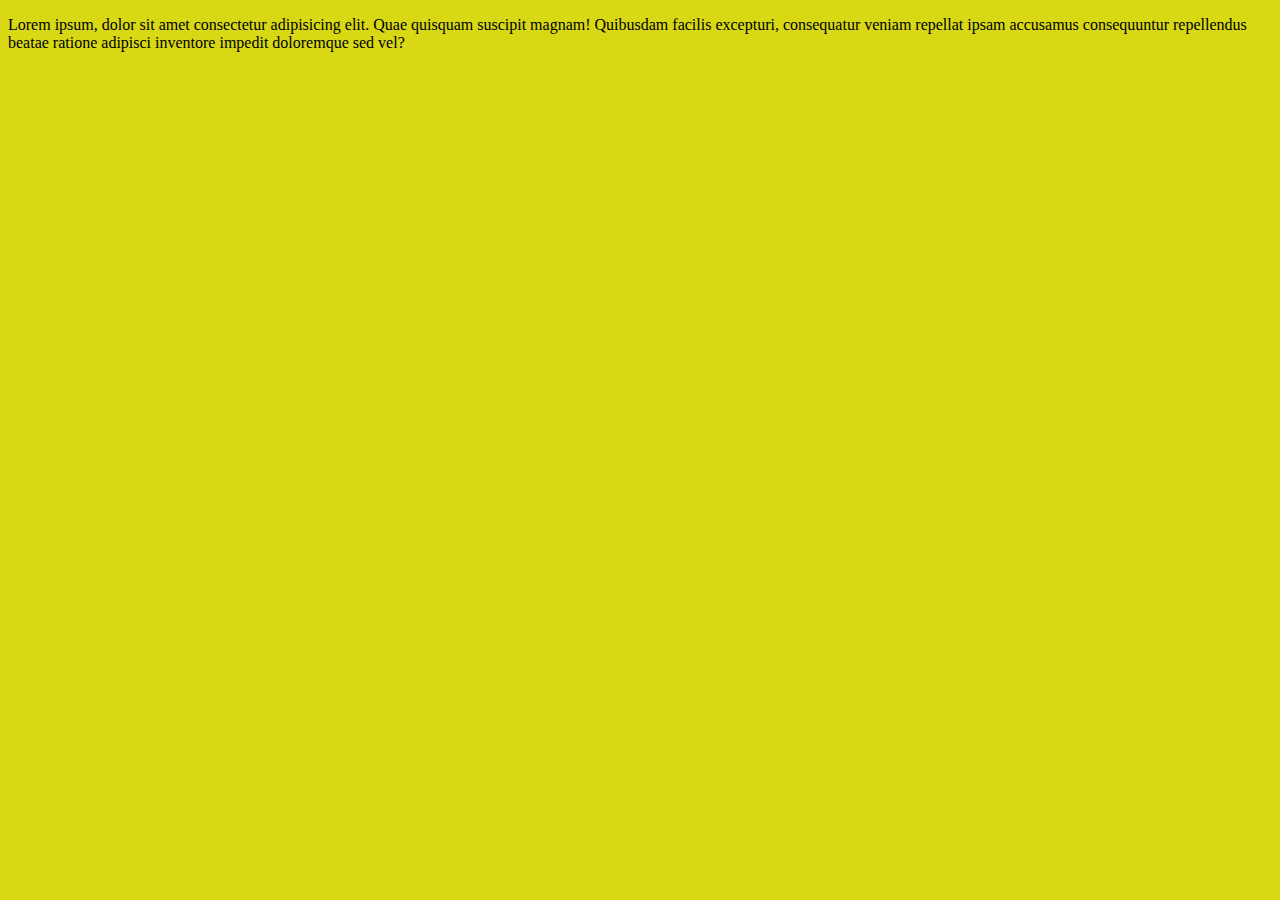
<file: Coders-Lab-Prework-master/01.Struktura_dokumentu/index.html>
<!DOCTYPE html>
<html lang="en">
<head>
    <meta charset="UTF-8">
    <title>To jest tytuł strony</title>
    <link rel="stylesheet" type="text/css" href="css/style.css">
</head>
<body>
    <p>Lorem ipsum, dolor sit amet consectetur adipisicing elit. Quae quisquam suscipit magnam! Quibusdam facilis excepturi, consequatur veniam repellat ipsam accusamus consequuntur repellendus beatae ratione adipisci inventore impedit doloremque sed vel?</p>
</body>
</html>
</file>
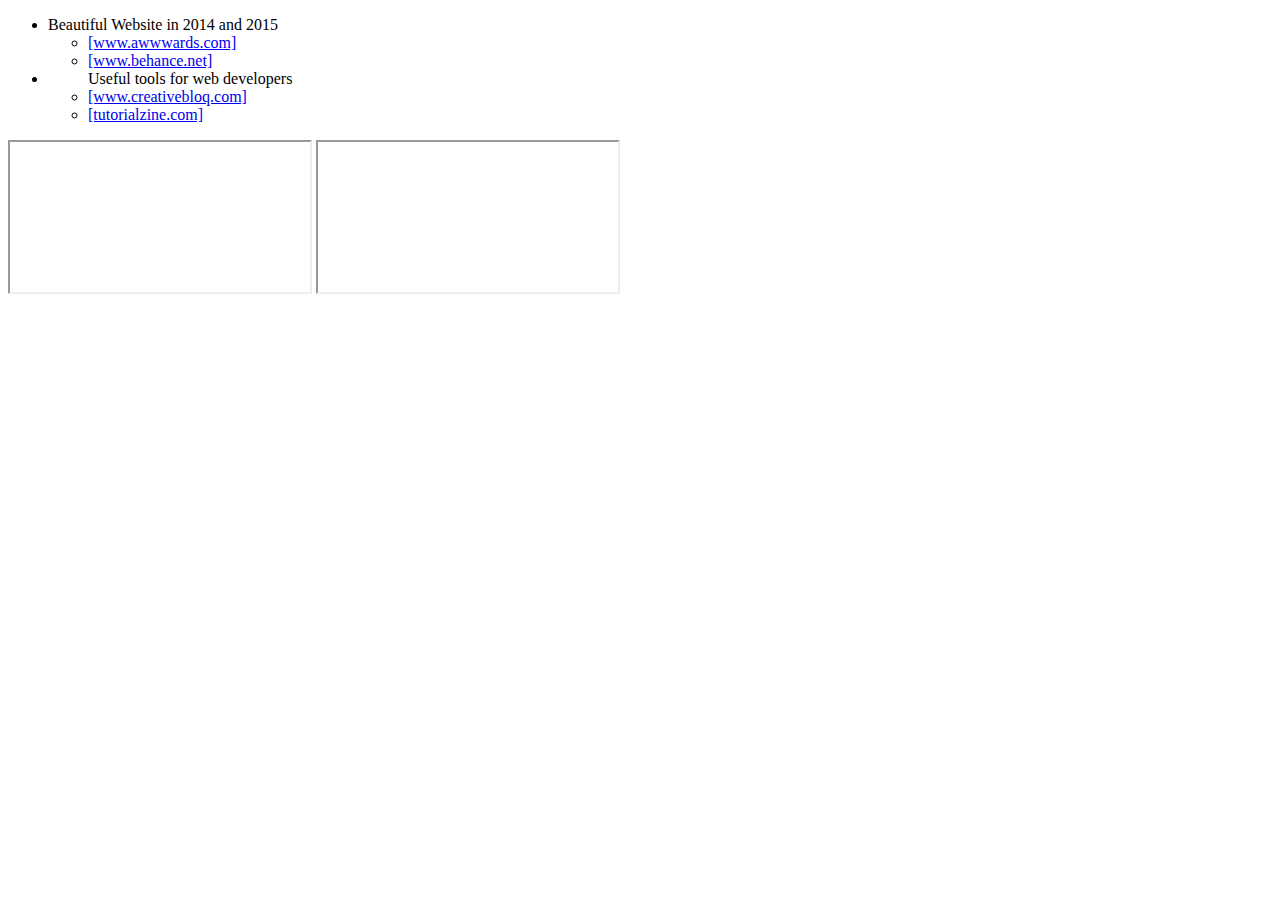
<file: Coders-Lab-Prework-master/03.Linki_i_ramka/index.html>
<!DOCTYPE html>
<html lang="en">
<head>
    <meta charset="UTF-8">
    <title>03.Linki_i_ramka</title>
</head>
<body>
    <ul>
        <li>Beautiful Website in 2014 and 2015
            <ul>
                <li><a href='http://www.awwwards.com/websites/responsive-design/' target="blank">[www.awwwards.com]</a></li>
                <li><a href='https://www.behance.net/gallery/19230847/website-design-best-of-2014' target="_blank">[www.behance.net]</a></li>
            </ul>
        </li>
        <li>
            <ul>Useful tools for web developers
                <li><a href='http://www.creativebloq.com/web-design/must-have-tools-developers-31411174'>[www.creativebloq.com]</a></li>
                <li><a href="http://tutorialzine.com/2014/09/50-awesome-tools-and-resources-for-web-developers/">[tutorialzine.com]</a></li>
            </ul>
        </li>
    </ul>
    <iframe src='http://www.onet.pl'></iframe>
    <iframe src='http://www.creativebloq.com/web-design/must-have-tools-developers-31411174'></iframe>
</body>
</html>
</file>
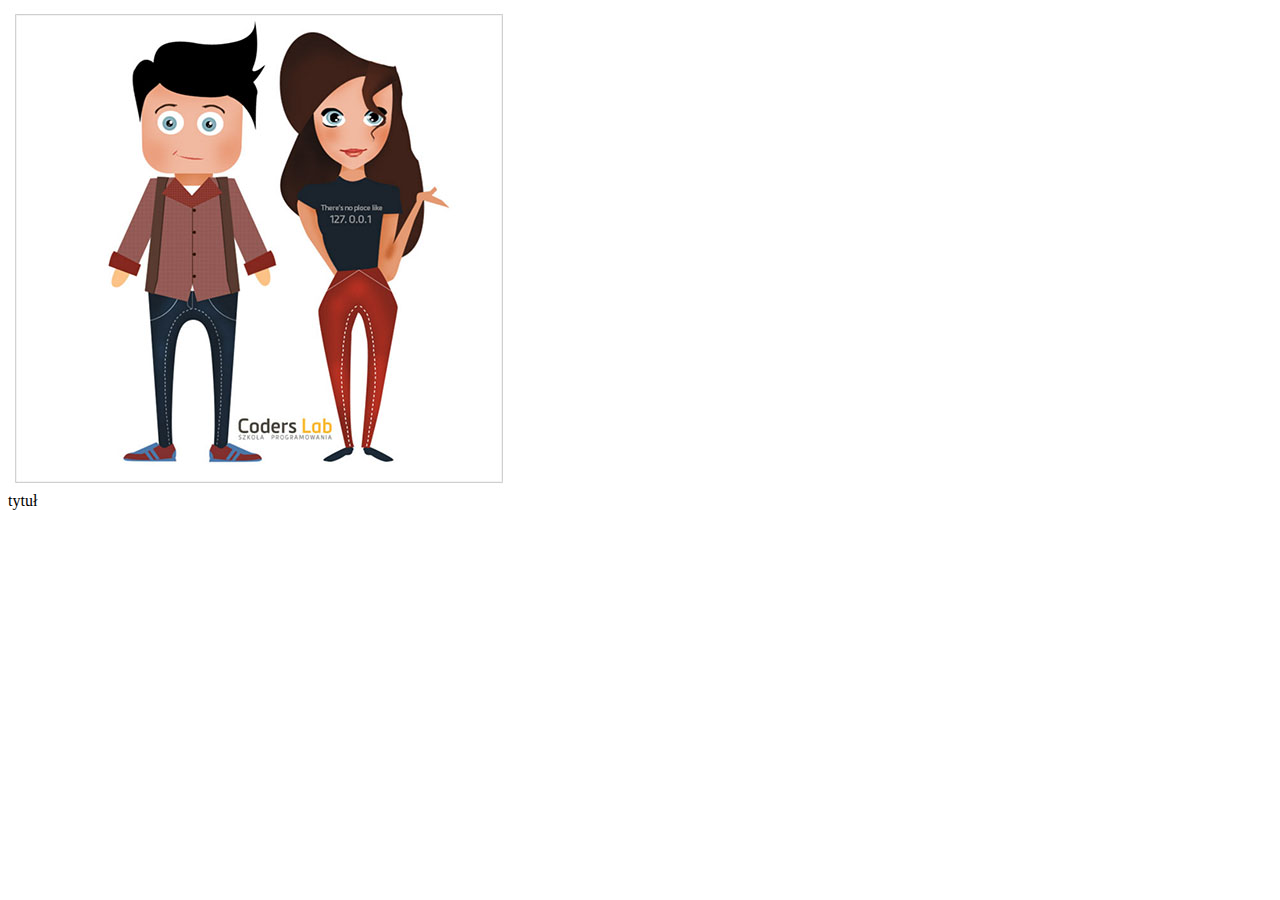
<file: Coders-Lab-Prework-master/04.Linki_i_obrazki/index.html>
<!DOCTYPE html>
<html lang="en">
<head>
    <meta charset="UTF-8">
    <title>04.Linki_i_obrazki</title>
</head>
<body>
    <a href="http://www.coderslab.pl" target='_blank'><img src="images/frontend-backend.jpg" alt="Front-end & Back-end Developer"></a><br>
    tytuł
</body>
</html>
</file>
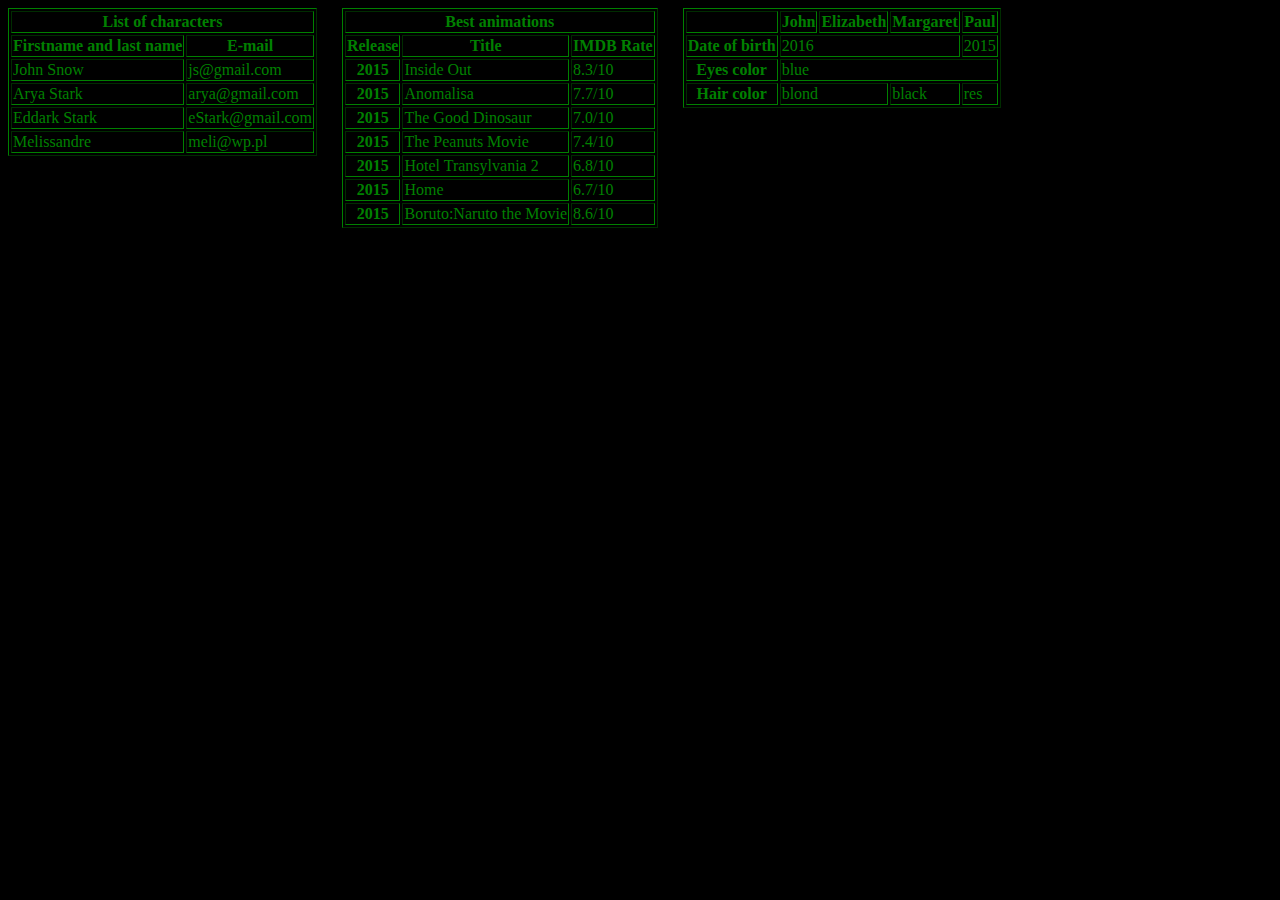
<file: Coders-Lab-Prework-master/05.Tabele/index.html>
<!DOCTYPE html>
<html lang="en">
<head>
    <meta charset="UTF-8">
    <title></title>
    
      <style>
        body{
          background-color:black;
          color: green;
        }
        table{
          border-color: green;
        }
        .tablice{
          float:left;
          margin-right:25px;
        }
      </style>
  

</head>
<body>
  <div class="tablice">
    <table border = "1">
        <tr>
          <th colspan="4" rowspan="1">List of characters</th>          
        </tr>
        <tr>
            <th>Firstname and last name</th>
            <th>E-mail</th>            
        </tr>
        <tr>
          <td>John Snow</td>
          <td>js@gmail.com</td>          
        </tr>
        <tr>
            <td>Arya Stark</td>
            <td>arya@gmail.com</td>          
        </tr>
        <tr>
              <td>Eddark Stark</td>
              <td>eStark@gmail.com</td>          
        </tr>
        <tr>
              <td>Melissandre</td>
              <td>meli@wp.pl</td>          
        </tr>
    </table>
  </div>
  <div class="tablice">
      <table border = "1">
          <tr>
            <th colspan="4" rowspan="1">Best animations</th>
          </tr>
          <tr>
            <th>Release</th>
            <th>Title</th>
            <th>IMDB Rate</th>
          </tr>
          <tr>
            <th>2015</th>
              <td>Inside Out</td>
              <td>8.3/10</td>
          </tr>
          <tr>
            <th>2015</th>
              <td>Anomalisa</td>
              <td>7.7/10</td>
          </tr>
          <tr>
            <th>2015</th>
              <td>The Good Dinosaur</td>
              <td>7.0/10</td>
          </tr>
          <tr>
            <th>2015</th>
            <td>The Peanuts Movie</td>
            <td>7.4/10</td>
          </tr>
          <tr>
            <th>2015</th>
              <td>Hotel Transylvania 2</td>
              <td>6.8/10</td>
          </tr>
          <tr>
            <th>2015</th>
              <td>Home</td>
              <td>6.7/10</td>
          </tr>
          <tr>
            <th>2015</th>
              <td>Boruto:Naruto the Movie</td>
              <td>8.6/10</td>
          </tr>
      </table>
    </div>
    <div class="tablice">
        <table border = "1">
            <tr>
              <th></th>
              <th>John</th>
              <th>Elizabeth</th>
              <th>Margaret</th>
              <th>Paul</th>
            </tr>
            <tr>
              <th>Date of birth</th>
                <td colspan="3">2016</td>
                <td>2015</td>
            </tr>
            <tr>
              <th>Eyes color</th>
                <td colspan="4">blue</td>                
            </tr>
            <tr>
              <th>Hair color</th>
                <td colspan="2">blond</td>
                <td>black</td>
                <td>res</td>
            </tr>
            
        </table>
      </div>
</body>
</html>
</file>
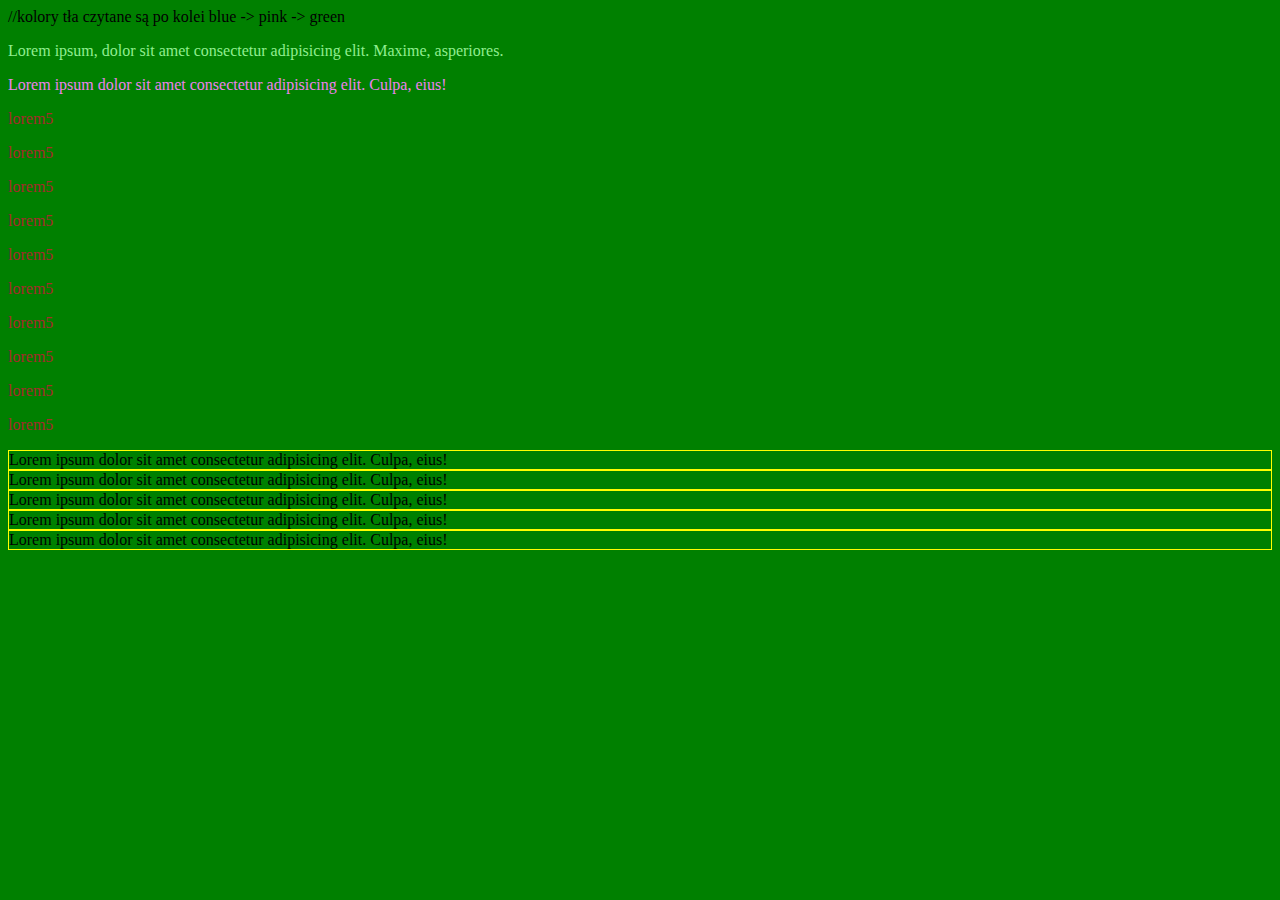
<file: Coders-Lab-Prework-master/06.CSS_Kaskadowe_arkusze_stylow/index.html>
<!DOCTYPE html>
<html lang="en">
<head>
    <meta charset="UTF-8">
    <title>06.Kaskadowe_arkusze_stylow</title>
    <link rel="stylesheet" href="css/style.css">
    <style>
        body{
        background-color: pink;
        }
    </style>
    
</head>
//kolory tła czytane są po kolei blue -> pink -> green
<body style="background-color:green;">  
    <p class="zielony">Lorem ipsum, dolor sit amet consectetur adipisicing elit. Maxime, asperiores.</p>
    <p class="fioletowy"> Lorem ipsum dolor sit amet consectetur adipisicing elit. Culpa, eius!</p>

    <p class="brazowy">lorem5</p>
    <p class="brazowy">lorem5</p>
    <p class="brazowy">lorem5</p>
    <p class="brazowy">lorem5</p>
    <p class="brazowy">lorem5</p>
    <p class="brazowy">lorem5</p>
    <p class="brazowy">lorem5</p>
    <p class="brazowy">lorem5</p>
    <p class="brazowy">lorem5</p>
    <p class="brazowy">lorem5</p>
    
    <div class="block">Lorem ipsum dolor sit amet consectetur adipisicing elit. Culpa, eius!</div>
    <div class="block">Lorem ipsum dolor sit amet consectetur adipisicing elit. Culpa, eius!</div>
    <div class="block">Lorem ipsum dolor sit amet consectetur adipisicing elit. Culpa, eius!</div>
    <div class="block">Lorem ipsum dolor sit amet consectetur adipisicing elit. Culpa, eius!</div>
    <div class="block">Lorem ipsum dolor sit amet consectetur adipisicing elit. Culpa, eius!</div>
    
    
</body>
</html>
</file>
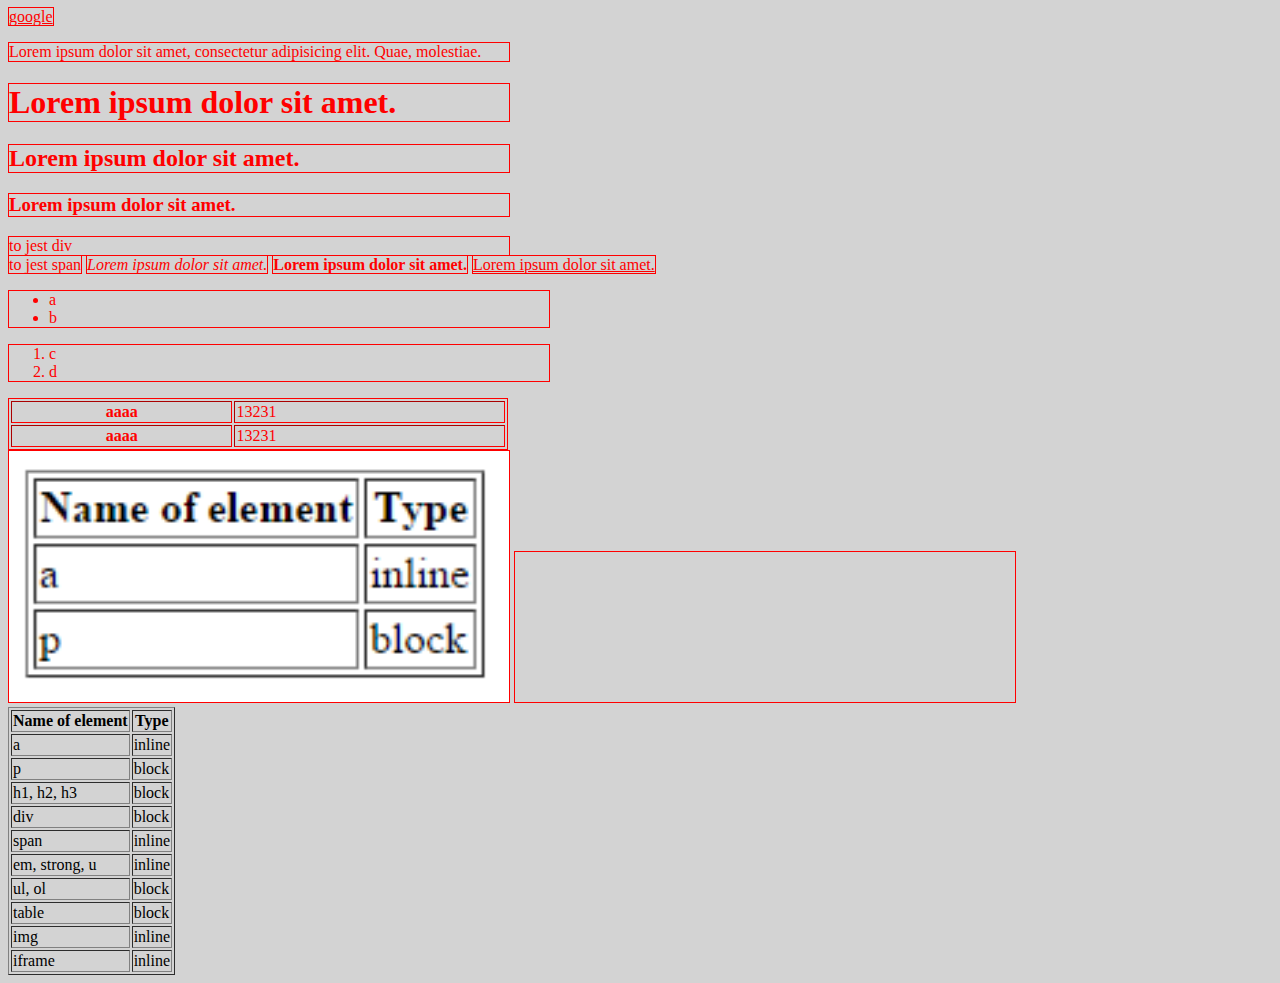
<file: Coders-Lab-Prework-master/07.Box_model/index.html>
<!DOCTYPE html>
<html lang="en">
<head>
    <meta charset="UTF-8">
    <title>07.Box_model</title>
    <link rel="stylesheet" href="style.css">
</head>
<body>
    <!--link nie jest elementem blokowym-->
    <a class="a" href="http://www.google.pl">google</a>
    <!-- paragraf jest elementem blokowym -->
    <p class="a">Lorem ipsum dolor sit amet, consectetur adipisicing elit. Quae, molestiae.</p>

    <h1 class="a">Lorem ipsum dolor sit amet.</h1>
    <h2 class="a">Lorem ipsum dolor sit amet.</h2>
    <h3 class="a">Lorem ipsum dolor sit amet.</h3>

    <div class="a">to jest div</div>

    <span class="a">to jest span</span>

    <em class="a">Lorem ipsum dolor sit amet.</em>
    <strong class="a">Lorem ipsum dolor sit amet.</strong>
    <u class="a">Lorem ipsum dolor sit amet.</u>

    <ul class="a">
        <li>a</li>
        <li>b</li>
    </ul>

    <ol class="a">
        <li>c</li>
        <li>d</li>
    </ol>

    <table class="a" border="1">
        <tr>
            <th>aaaa</th>
                <td>13231</td>
        </tr>
        <tr>
                <th>aaaa</th>
                    <td>13231</td>
            </tr>
    </table>

    <img class="a" src="images/box_model.png" alt="tabelka">

    <iframe class="a" src="http://www.onet.pl" frameborder="1"></iframe>

    <table  border="1">
            <tr>
                <th>Name of element</th>
                <th>Type</th>
            </tr>
            <tr>
                <td>a</td>
                <td>inline</td>
            </tr>
            <tr>
                <td>p</td>
                <td>block</td>
            </tr>
            <tr>
                <td>h1, h2, h3</td>
                <td>block</td>
            </tr>
            <tr>
                <td>div</td>
                <td>block</td>
            </tr>
            <tr>
                <td>span</td>
                <td>inline</td>
            </tr>
            <tr>
                <td>em, strong, u</td>
                <td>inline</td>
            </tr>
            <tr>
                <td>ul, ol</td>
                <td>block</td>
            </tr>
            <tr>
                <td>table</td>
                <td>block</td>
            </tr>
            <tr>
                <td>img</td>
                <td>inline</td>
            </tr>
            <tr>
                <td>iframe</td>
                <td>inline</td>
            </tr>
        </table>

</body>
</html>
</file>
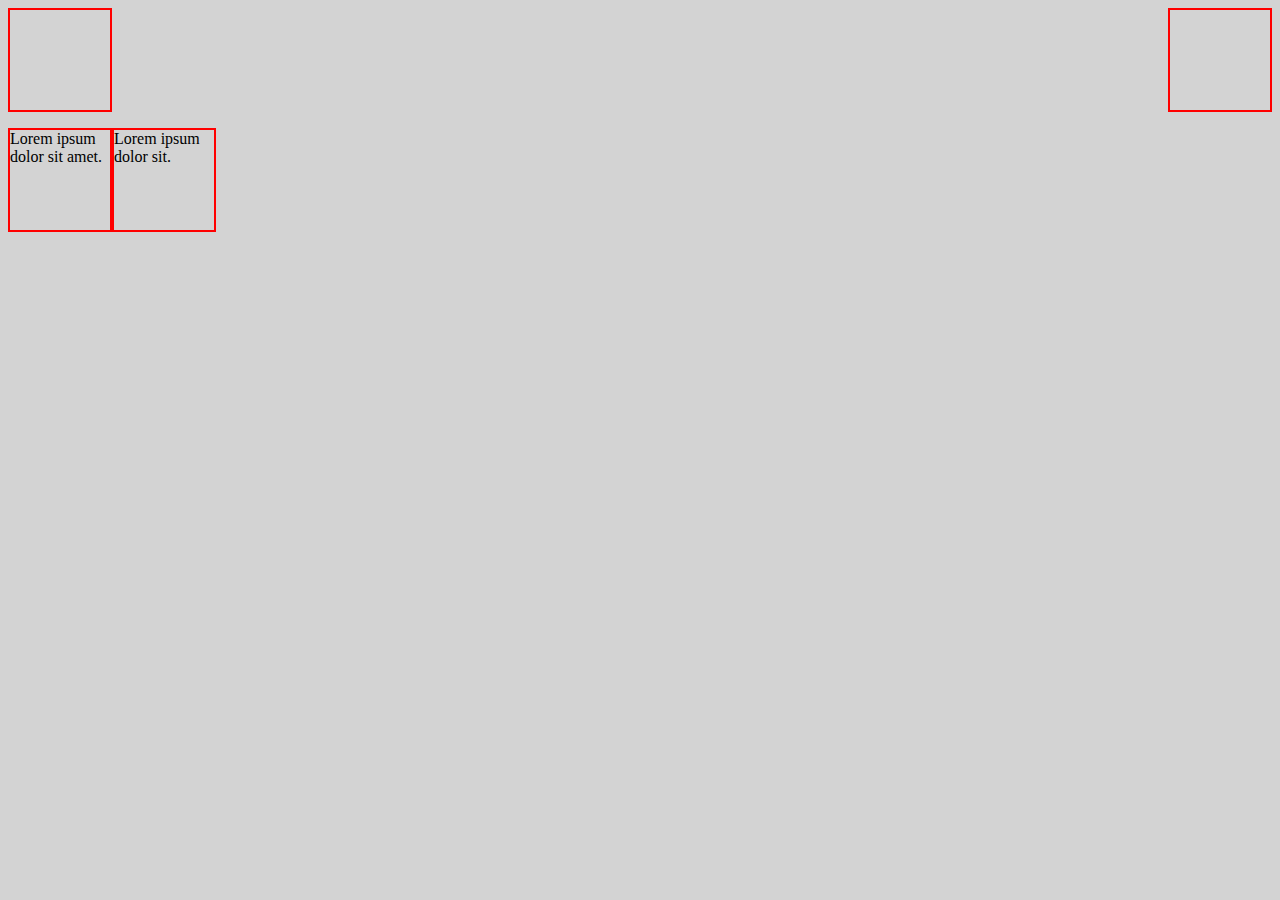
<file: Coders-Lab-Prework-master/08.Elementy_obok_siebie/index.html>
<!DOCTYPE html>
<html lang="en">
<head>
    <meta charset="UTF-8">
    <title>08.Elementy_obok_siebie</title>
    <link rel="stylesheet" href="style.css">
</head>
<body>
    <div class="box1"></div>
    <div class="box2"></div>
    <div style="clear: both;"></div>
    <p>Lorem ipsum dolor sit amet.</p>
    <p>Lorem ipsum dolor sit.</p>
</body>
</html>
</file>
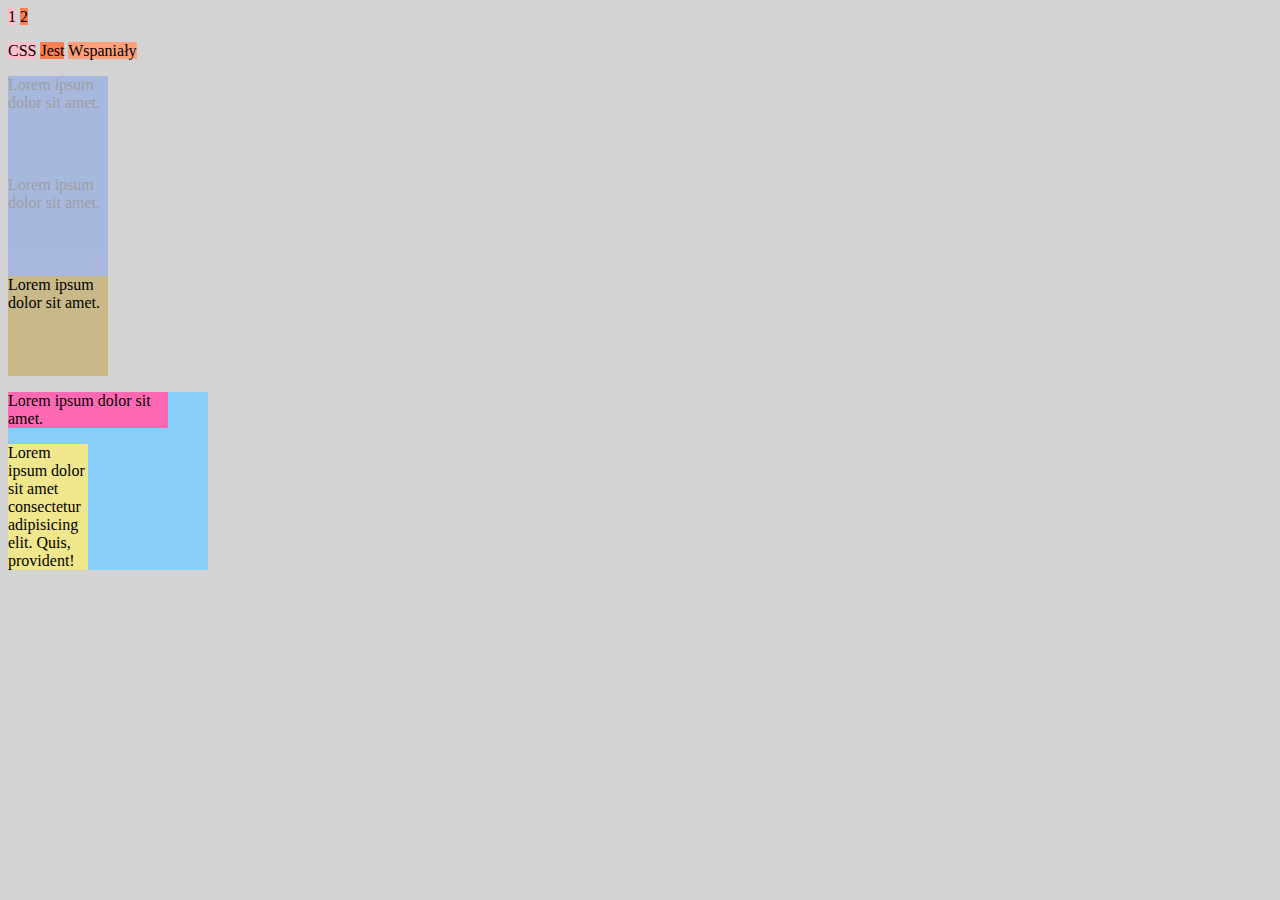
<file: Coders-Lab-Prework-master/09.Kolory_i_jednostki_w_CSS/index.html>
<!DOCTYPE html>
<html lang="en">
<head>
    <meta charset="UTF-8">
    <title>09.Kolory_i_jednostki_w_CSS</title>
    <link rel="stylesheet" href="css/style.css">
</head>
<body>
    <span id="a">1</span>
    <span id="b">2</span>

    <p>
        <span id="a">CSS</span>
        <span id="b">Jest</span>
        <span id="c">Wspaniały</span>
    </p>

    <div class="div">Lorem ipsum dolor sit amet.</div>
    <div class="div">Lorem ipsum dolor sit amet.</div>

    <div class="hsla">Lorem ipsum dolor sit amet.</div>

    <div class="myDiv">
        <p class="par1">Lorem ipsum dolor sit amet.</p>
        <p class="par2">Lorem ipsum dolor sit amet consectetur adipisicing elit. Quis, provident!</p>
    </div>
    
</body>
</html>
</file>
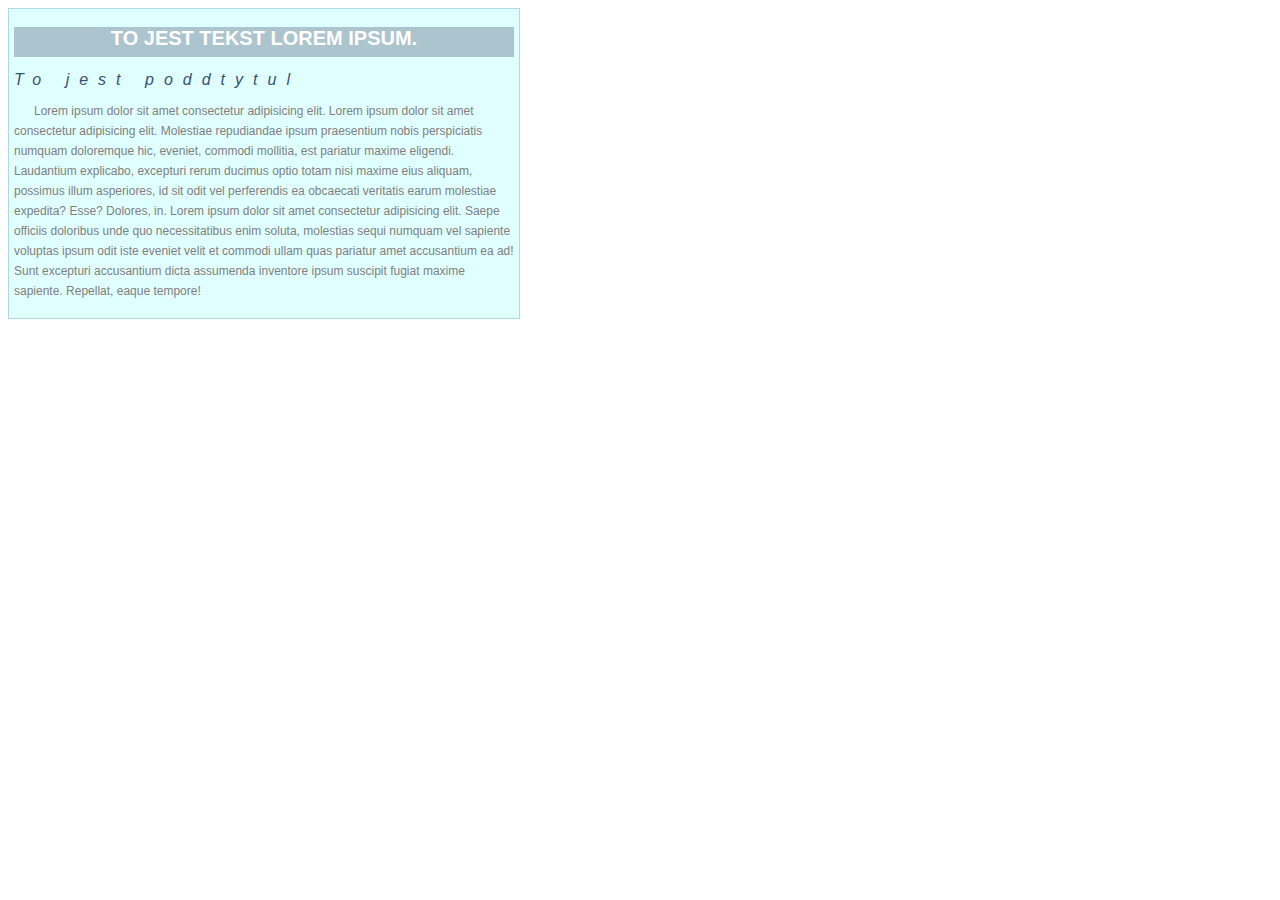
<file: Coders-Lab-Prework-master/10.Stylowanie_tekstu/index.html>
<!DOCTYPE html>
<html lang="en">
<head>
    <meta charset="UTF-8">
    <title>10.Stylowanie_tekstu</title>
    <link rel="stylesheet" href="css/style.css">
</head>
<body>
    <div>
        <h1>TO JEST TEKST LOREM IPSUM.</h1>
        <span><em>To jest poddtytul</em></span>
        <p>Lorem ipsum dolor sit amet consectetur adipisicing elit. Lorem ipsum dolor sit amet consectetur adipisicing elit. Molestiae repudiandae ipsum praesentium nobis perspiciatis numquam doloremque hic, eveniet, commodi mollitia, est pariatur maxime eligendi. Laudantium explicabo, excepturi rerum ducimus optio totam nisi maxime eius aliquam, possimus illum asperiores, id sit odit vel perferendis ea obcaecati veritatis earum molestiae expedita? Esse? Dolores, in. Lorem ipsum dolor sit amet consectetur adipisicing elit. Saepe officiis doloribus unde quo necessitatibus enim soluta, molestias sequi numquam vel sapiente voluptas ipsum odit iste eveniet velit et commodi ullam quas pariatur amet accusantium ea ad! Sunt excepturi accusantium dicta assumenda inventore ipsum suscipit fugiat maxime sapiente. Repellat, eaque tempore!</p>
    </div>
</body>
</html>
</file>
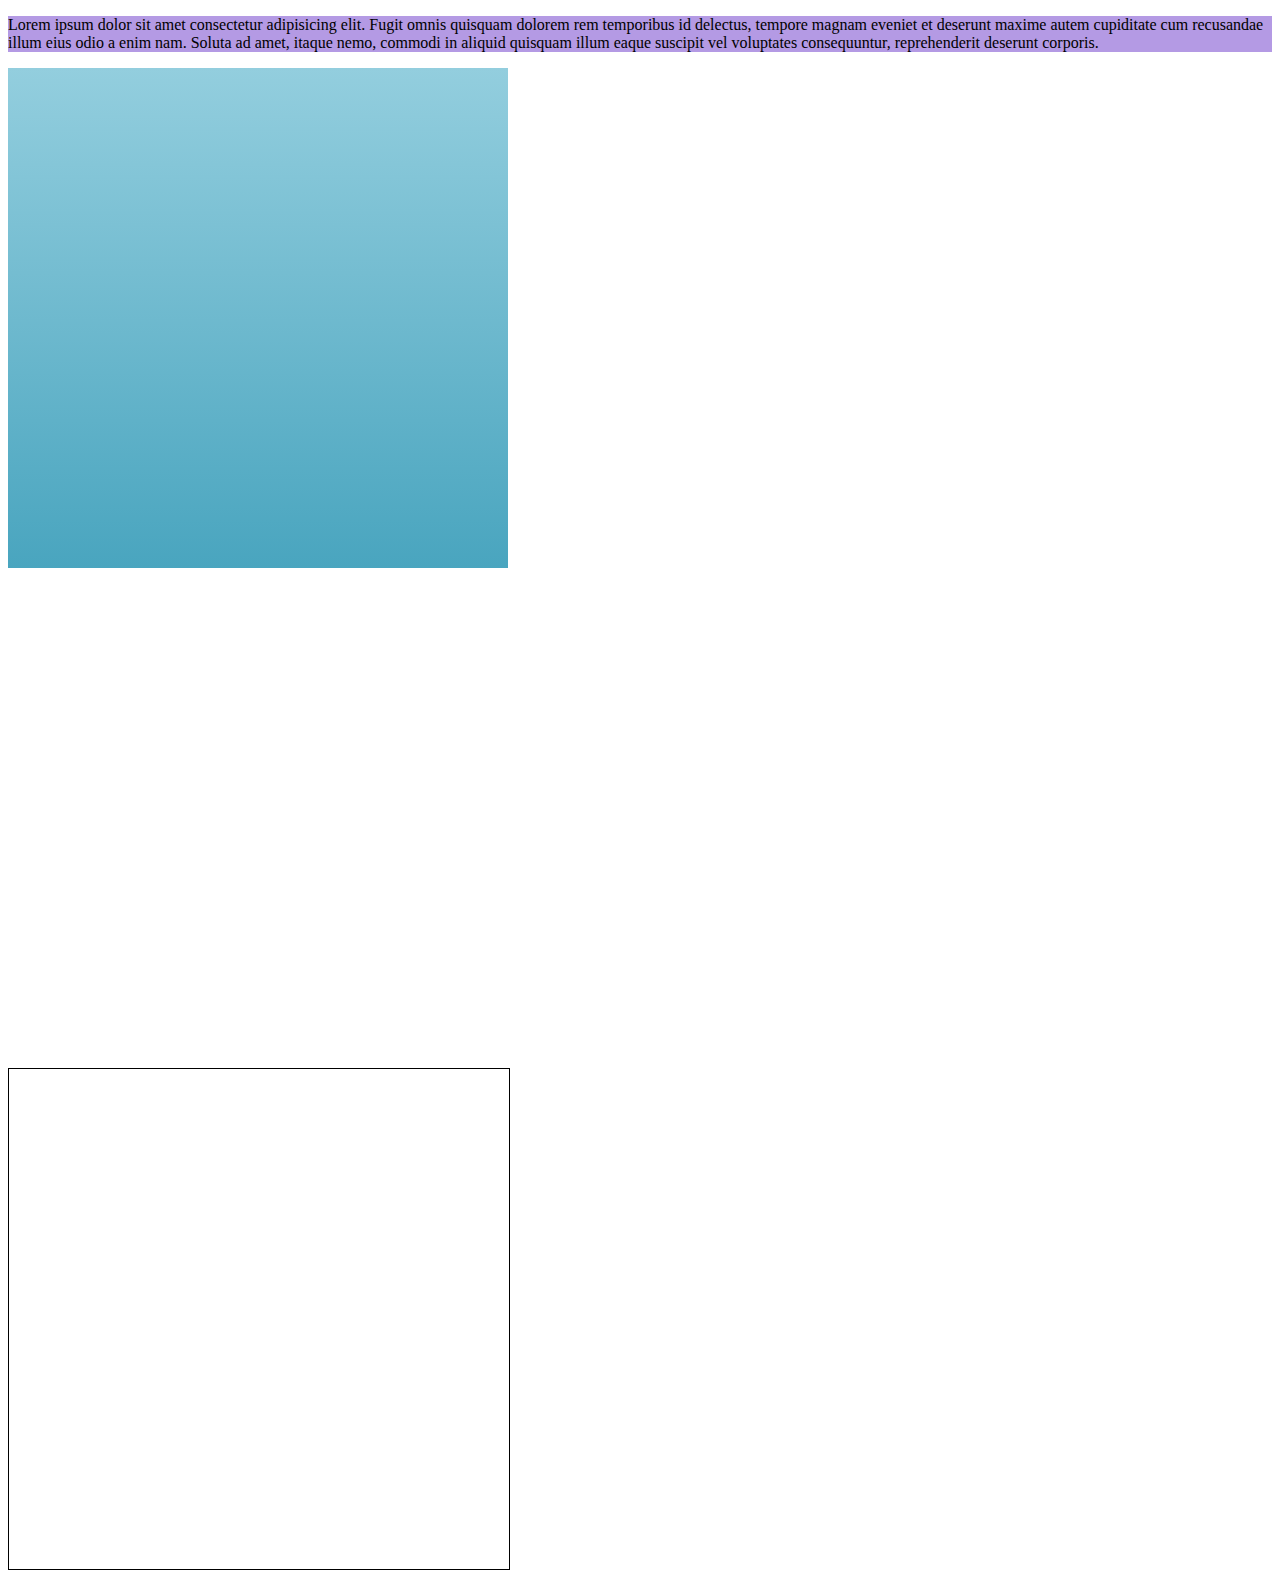
<file: Coders-Lab-Prework-master/11.Kolor_i_tlo_w_CSS/index.html>
<!DOCTYPE html>
<html lang="en">
<head>
    <meta charset="UTF-8">
    <title>11.Kolor_i_tlo_w_CSS</title>
    <link rel="stylesheet" href="css/style.css">
</head>
<body>
    <div class="first">
        <p>Lorem ipsum dolor sit amet consectetur adipisicing elit. Fugit omnis quisquam dolorem rem temporibus id delectus, tempore magnam eveniet et deserunt maxime autem cupiditate cum recusandae illum eius odio a enim nam. Soluta ad amet, itaque nemo, commodi in aliquid quisquam illum eaque suscipit vel voluptates consequuntur, reprehenderit deserunt corporis.</p>
    </div>
    <div class="second"></div>
    <div class="third"></div>
    <div class="fourth"></div>
</body>
</html>
</file>
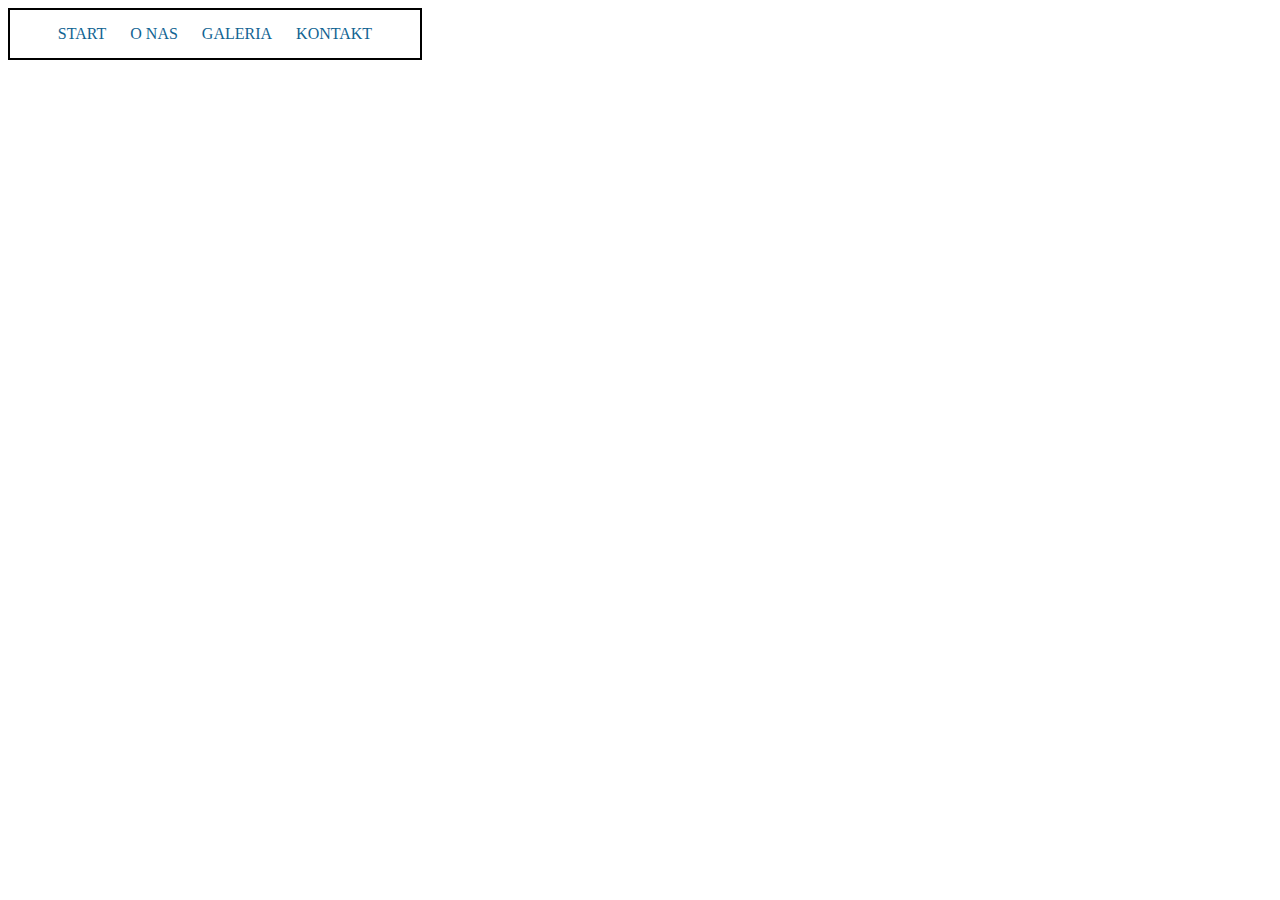
<file: Coders-Lab-Prework-master/12.Stylowanie_list/index.html>
<!DOCTYPE html>
<html lang="en">
<head>
    <meta charset="UTF-8">
    <title>12.Stylowanie_list</title>
    <link rel="stylesheet" href="css/style.css"
</head>
<body>
    <div class="cont">
        <ul> 
            <li>START</li>
            <li>O NAS</li>
            <li>GALERIA</li>
            <li>KONTAKT</li>
        </ul>
    </div>
</body>
</html>
</file>
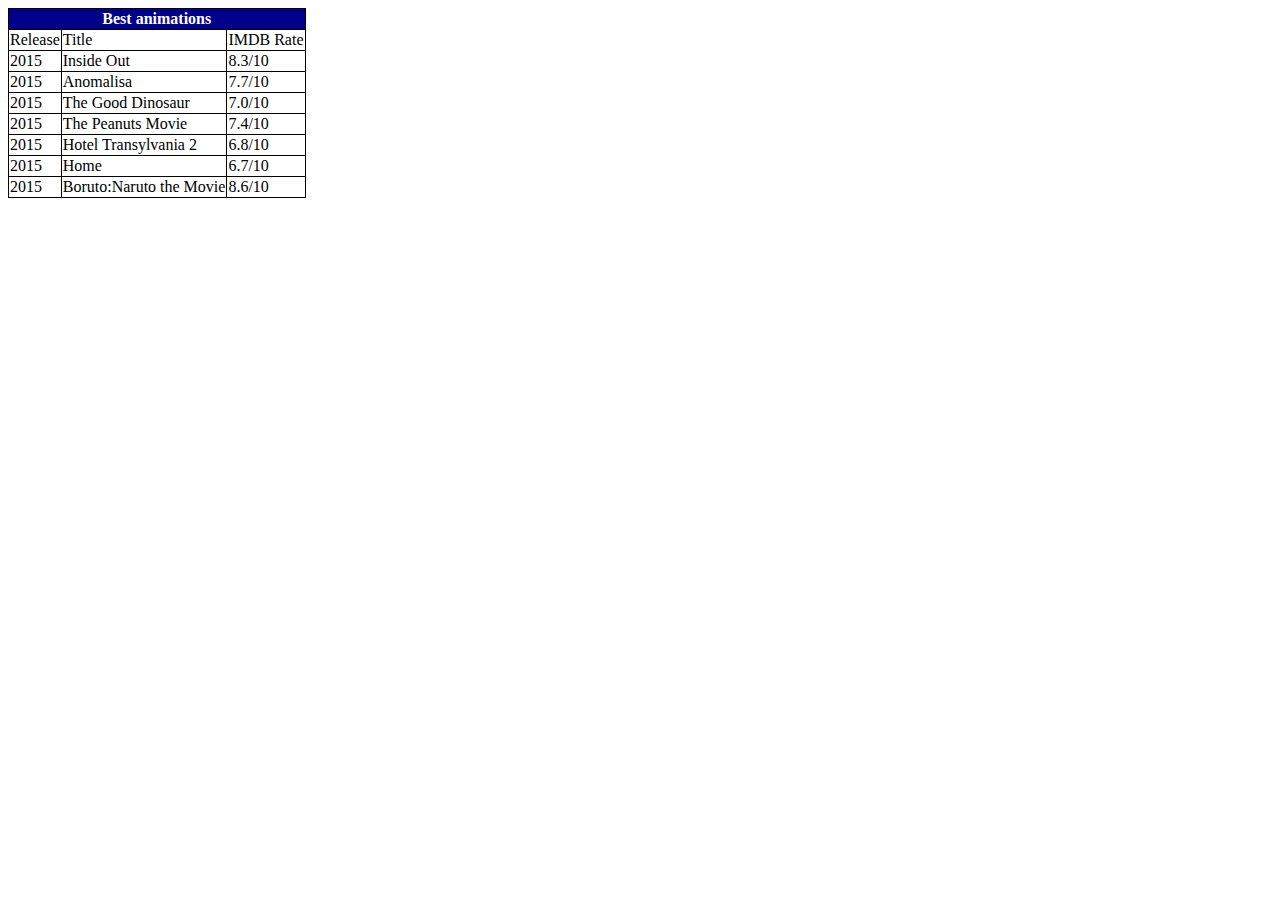
<file: Coders-Lab-Prework-master/13.Stylowanie_tabel/index.html>
<!DOCTYPE html>
<html lang="en">
<head>
    <meta charset="UTF-8">
    <title>13.Stylowanie_tabel</title>
    <link rel="stylesheet" href="css/style.css"
</head>
<body>
    <div class="tablice">
        <table>
            <tr class="row1">
              <th colspan="4" rowspan="1">Best animations</th>
            </tr>
            <tr>
              <td>Release</td>
              <td>Title</td>
              <td>IMDB Rate</td>
            </tr>
            <tr>
              <td>2015</td>
                <td>Inside Out</td>
                <td>8.3/10</td>
            </tr>
            <tr>
              <td>2015</td>
                <td>Anomalisa</td>
                <td>7.7/10</td>
            </tr>
            <tr>
              <td>2015</td>
                <td>The Good Dinosaur</td>
                <td>7.0/10</td>
            </tr>
            <tr>
              <td>2015</td>
              <td>The Peanuts Movie</td>
              <td>7.4/10</td>
            </tr>
            <tr>
              <td>2015</td>
                <td>Hotel Transylvania 2</td>
                <td>6.8/10</td>
            </tr>
            <tr>
              <td>2015</td>
                <td>Home</td>
                <td>6.7/10</td>
            </tr>
            <tr>
              <td>2015</td>
                <td>Boruto:Naruto the Movie</td>
                <td>8.6/10</td>
            </tr>
        </table>
      </div>
</body>
</html>
</file>
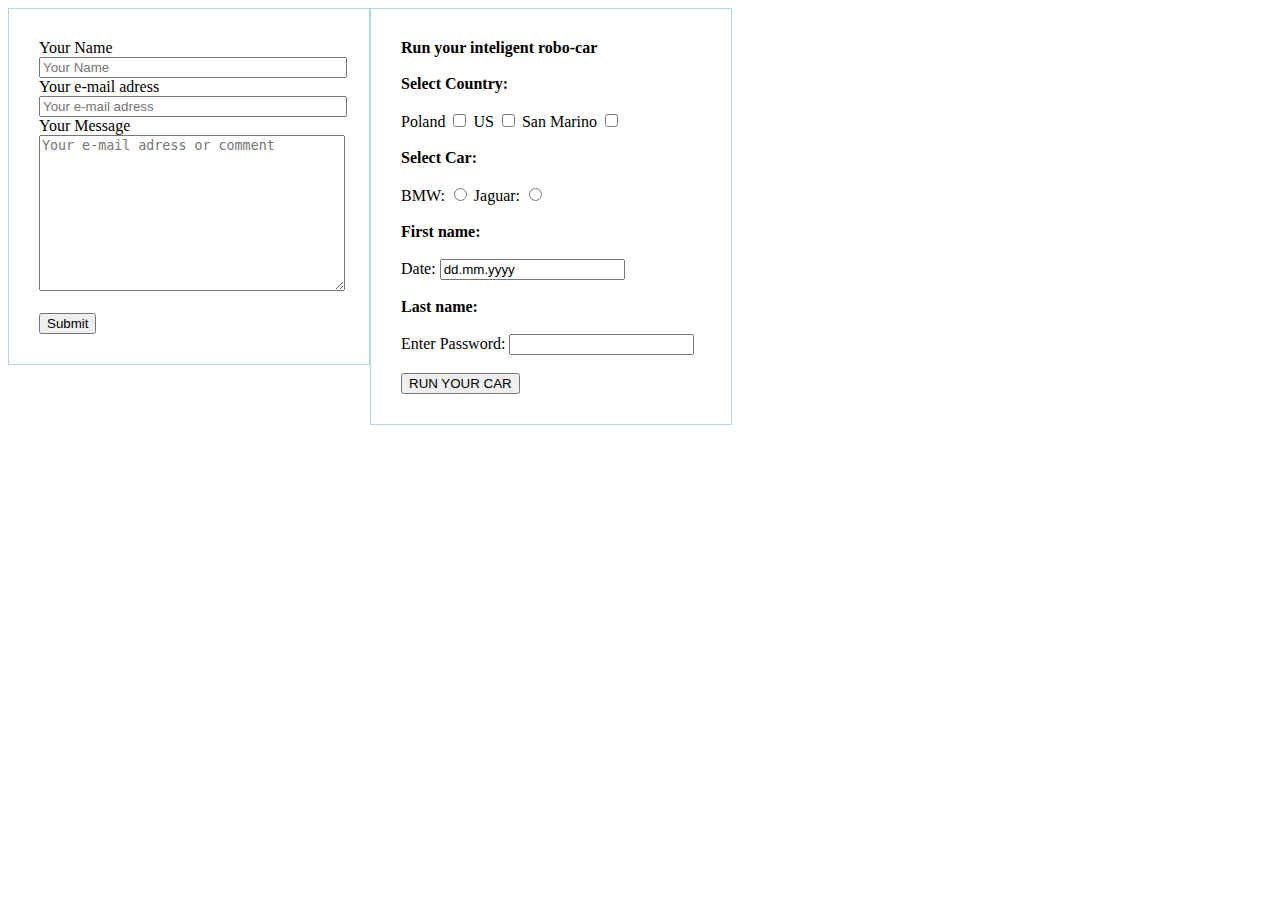
<file: Coders-Lab-Prework-master/14.Formularze/index.html>
<!DOCTYPE html>
<html lang="en">
<head>
    <meta charset="UTF-8">
    <title>14.Formularze</title>
    <link rel="stylesheet" href="css/style.css">
</head>
<body>
    <div class="d1">
        <form class="form">
            Your Name <br> 
            <input class="place" type="text" placeholder="Your Name"><br>
            Your e-mail adress <br>
            <input class="place" type="text" placeholder="Your e-mail adress"><br>
            Your Message <br>
            <textarea class="place area" name="comment" form="usrform" placeholder="Your e-mail adress or comment"></textarea> <br> <br>
            <button>Submit</button><br>
        </form>        
    </div>  
    <div class="d2">
        <form class="form">
                <strong>Run your inteligent robo-car</strong> <br><br>
                <strong>Select Country: </strong><br><br>
                    Poland <input type="checkbox">
                    US <input type="checkbox">
                    San Marino <input type="checkbox"> <br> <br>
                <strong>Select Car:</strong><br><br>
                    BMW: <input type="radio" name="car" value="bmw" >
                    Jaguar: <input type="radio" name="car" value="jaguar"> <br><br>                   
                <strong>First name:</strong><br><br>
                  Date:  <input type="text" value="dd.mm.yyyy"><br><br>
                <strong> Last name: </strong><br><br>
                   Enter Password: <input type="text" name="lastname" >   <br><br>
                <button>RUN YOUR CAR</button>   
        </form>
    </div> 
</body>
</html>
</file>
<file: Coders-Lab-Prework-master/01.Struktura_dokumentu/css/style.css>
body {
    background-color: rgb(216, 216, 21);
}
</file>
<file: Coders-Lab-Prework-master/06.CSS_Kaskadowe_arkusze_stylow/css/style.css>
body{
    background-color: blue;
}
.zielony{
    color:lightgreen;
}
.fioletowy{
    color:violet;
}
.brazowy{
    color:brown;
}
.block{
    border: 0.5px solid yellow;
}
</file>
<file: Coders-Lab-Prework-master/07.Box_model/style.css>
body{
    background-color:lightgrey;
}
.a{
    color:red;
    border: 1px solid red;
    width: 500px;
}
</file>
<file: Coders-Lab-Prework-master/08.Elementy_obok_siebie/style.css>
body{
    background-color: lightgray;
}
.box1{
    border: 2px solid red;
    height: 100px;
    width: 100px;
    float: left;
}
.box2{
    border: 2px solid red;
    height: 100px;
    width: 100px;
    float: right;
}
p{
    border: 2px solid red;
    height: 100px;
    width: 100px;
    float:left;
    
}
</file>
<file: Coders-Lab-Prework-master/09.Kolory_i_jednostki_w_CSS/css/style.css>
body{
    background-color: lightgrey;
}
#a{
    background-color: pink;
    width: 100px;
    height: 100px;
}
#b{
    background-color: coral;
    width: 100px;
    height: 100px;
}
#c{
    background-color: lightsalmon;
    width: 100px;
    height: 100px;
}
.div{
    background-color:rgb(38,105,255);
    opacity: 0.25;
    width: 100px;
    height: 100px;
}
.hsla{
    background-color: hsla(45, 50%, 50%, 0.5);
    width: 100px;
    height: 100px;
}
.myDiv{
    background-color: lightskyblue;
    width:200px;
}
.par1{
    background-color: hotpink;
    width:10em;
}
.par2{
    background-color: khaki;
    width:5em;
}
</file>
<file: Coders-Lab-Prework-master/10.Stylowanie_tekstu/css/style.css>
div{
    width:500px;
    background-color:lightcyan;
    border: 1px solid lightblue;
    padding: 5px;
}
h1{
    font-family: Verdana, Geneva, Tahoma, sans-serif;
    background-color: #ACC4CE;
    color: white;
    font-size: 20px;
    text-shadow: #878787;
    text-align: center;
    height: 1.5em;
}
span{
    font-family: Arial, Helvetica, sans-serif;
    color:#395075;
    letter-spacing: 10px;
}
p{
    font-family: sans-serif;
    color: grey;
    font-size: 12px;
    line-height: 20px;
    text-indent: 20px;
}
</file>
<file: Coders-Lab-Prework-master/11.Kolor_i_tlo_w_CSS/css/style.css>
.first{
    background-color: rgba(67, 3, 187, 0.4);
    /* opacity  dodaje przezroczystosc tez dla czcionki */
    /*opacity: 0.4;*/
}
.second{
    background: linear-gradient(to bottom, rgba(147,206,222,1) 0%, rgba(117,189,209,1) 41%, rgba(73,165,191,1) 100%);
    width: 500px;
    height: 500px;
}
.third{
    width: 500px;
    height: 500px;
    background-image: url("http://freenaturestock.s3.amazonaws.com/1098.jpg");
}
.fourth{
    width: 500px;
    height: 500px;
    background-image: url("http://rs167.pbsrc.com/albums/u140/weiwei1125/ART/avatar-fenix-100.jpg?w=280&h=210&fit=crop");
    background-repeat: no-repeat;
    background-position: center;
    border: 1px solid;
}
</file>
<file: Coders-Lab-Prework-master/12.Stylowanie_list/css/style.css>
.cont{
    border: 2px solid;
    width: 400px;
    padding: 5px;

}
ul, ul li {
	display: block;
	list-style: none;
	margin: 10px;
	padding: 0;
    color: #116493;
    text-align: center;
}

ul li {
	display: inline;
    white-space: nowrap;
}
</file>
<file: Coders-Lab-Prework-master/13.Stylowanie_tabel/css/style.css>
th{
    background-color: darkblue;
    color: white;
    font-weight: bold;
}
/* komorki oddzielone
td{
    border: 1px solid;
}
*/
/* komorki polaczone */
table {
    border-collapse: collapse;
}

table, th, td {
    border: 1px solid black;
}
</file>
<file: Coders-Lab-Prework-master/14.Formularze/css/style.css>
.form{
    border: 1px solid lightblue;
    width: 300px;
    padding: 30px;
    float:left;
}
.place{
    width: 300px;
}
.area{
    height: 150px;
}
</file>
